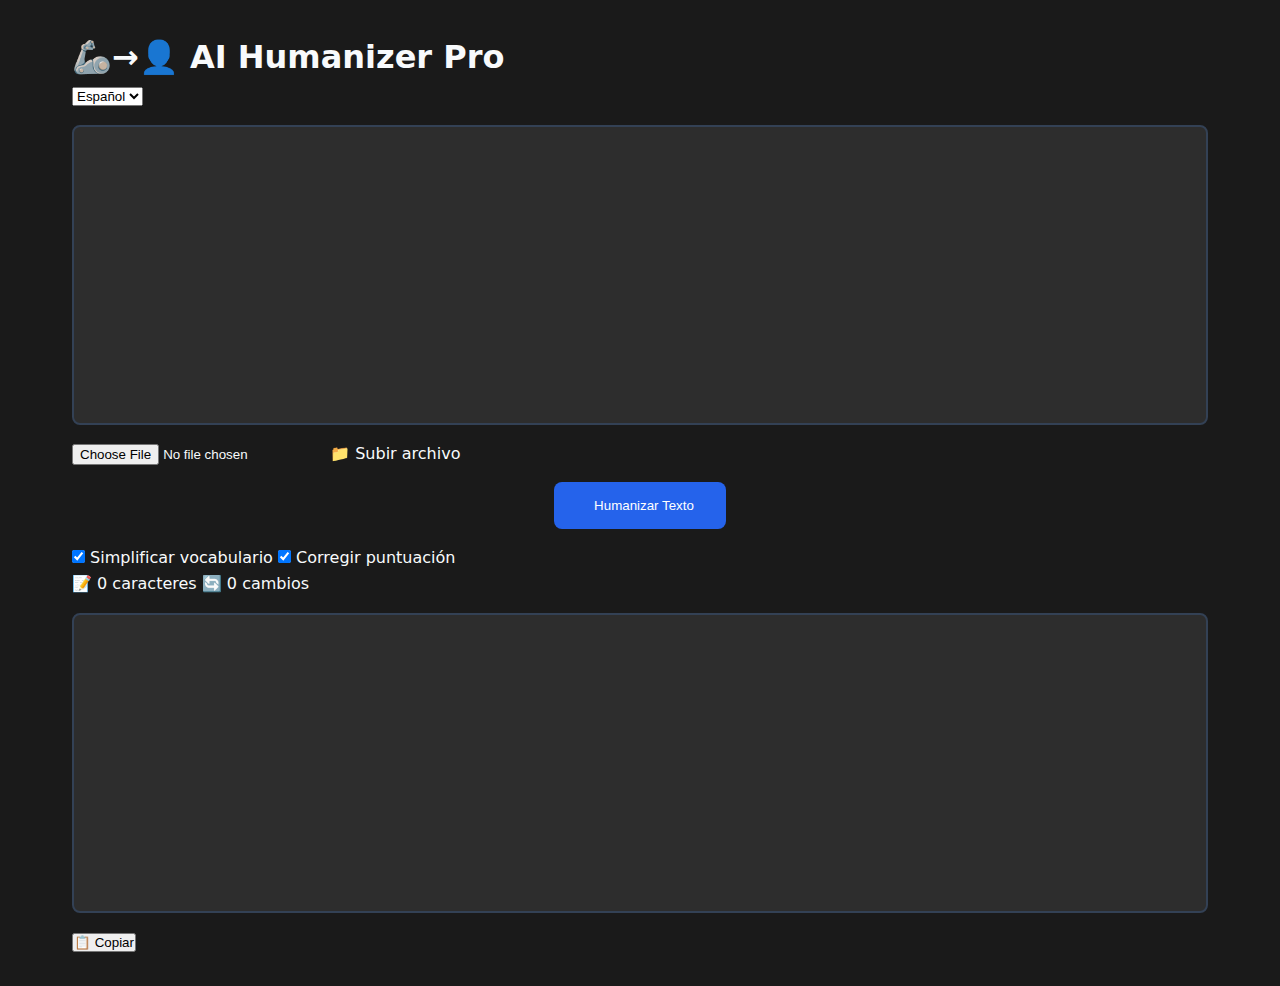
<file: index.html>
<!DOCTYPE html>
<html lang="es">
<head>
    <meta charset="UTF-8">
    <meta name="viewport" content="width=device-width, initial-scale=1.0">
    <title>AI Humanizer Pro</title>
    <link rel="stylesheet" href="./css/main.css">
    <link rel="stylesheet" href="./css/animations.css">
</head>
<body>
    <div class="app-container">
        <header class="app-header">
            <h1>🦾→👤 AI Humanizer Pro</h1>
            <div class="toolbar">
                <select id="languageSelect" class="select-language">
                    <option value="es">Español</option>
                    <option value="en">English</option>
                </select>
            </div>
        </header>

        <main class="editor-container">
            <div class="input-section">
                <div class="text-editor" contenteditable id="inputEditor" 
                     data-placeholder="Pega tu texto AI aquí..."></div>
                <div class="file-upload">
                    <input type="file" id="fileInput" accept=".txt">
                    <label for="fileInput" class="btn-upload">📁 Subir archivo</label>
                </div>
            </div>

            <div class="processing-controls">
                <button class="btn-process" id="processBtn">
                    <span class="btn-loader"></span>
                    Humanizar Texto
                </button>
                <div class="processing-options">
                    <label class="option-item">
                        <input type="checkbox" name="simplify" checked>
                        Simplificar vocabulario
                    </label>
                    <label class="option-item">
                        <input type="checkbox" name="punctuation" checked>
                        Corregir puntuación
                    </label>
                </div>
            </div>

            <div class="output-section">
                <div class="result-stats">
                    <span class="stat-item">📝 <span id="charCount">0</span> caracteres</span>
                    <span class="stat-item">🔄 <span id="changesCount">0</span> cambios</span>
                </div>
                <div class="text-output" contenteditable id="outputEditor"></div>
                <button class="btn-copy" id="copyBtn">📋 Copiar</button>
            </div>
        </main>

        <div class="loading-overlay" id="loadingOverlay">
            <div class="loader"></div>
            <div class="progress-bar">
                <div class="progress"></div>
            </div>
        </div>
    </div>

    <script src="./js/uiManager.js" type="module"></script>
    <script src="./js/main.js" type="module"></script>
</body>
</html>
</file>
<file: css/main.css>
:root {
    --primary: #2563eb;
    --secondary: #7c3aed;
    --background: #1a1a1a;
    --text: #f8fafc;
    --text-muted: #94a3b8;
}

* {
    box-sizing: border-box;
    margin: 0;
    padding: 0;
}

body {
    background: var(--background);
    color: var(--text);
    font-family: system-ui, -apple-system, sans-serif;
    line-height: 1.6;
    min-height: 100vh;
}

.app-container {
    max-width: 1200px;
    margin: 0 auto;
    padding: 2rem;
}

.text-editor, .text-output {
    min-height: 300px;
    padding: 1.5rem;
    border: 2px solid #334155;
    border-radius: 0.5rem;
    background: #2d2d2d;
    overflow-y: auto;
    margin: 1rem 0;
}

.btn-process {
    background: var(--primary);
    color: white;
    padding: 1rem 2rem;
    border: none;
    border-radius: 0.5rem;
    cursor: pointer;
    transition: transform 0.2s;
    display: flex;
    align-items: center;
    gap: 0.5rem;
    margin: 1rem auto;
}

.loading-overlay {
    position: fixed;
    top: 0;
    left: 0;
    right: 0;
    bottom: 0;
    background: rgba(0,0,0,0.8);
    display: none;
    justify-content: center;
    align-items: center;
    z-index: 100;
    flex-direction: column;
    gap: 1rem;
}

.progress-bar {
    width: 300px;
    height: 8px;
    background: #444;
</file>
<file: css/animations.css>
@keyframes spin {
    to { transform: rotate(360deg); }
}

@keyframes slideIn {
    from {
        opacity: 0;
        transform: translateY(20px);
    }
    to {
        opacity: 1;
        transform: translateY(0);
    }
}

.loader {
    width: 48px;
    height: 48px;
    border: 5px solid var(--text);
    border-bottom-color: transparent;
    border-radius: 50%;
    animation: spin 1s linear infinite;
}

.slide-enter-active {
    animation: slideIn 0.3s ease-out;
}
</file>
